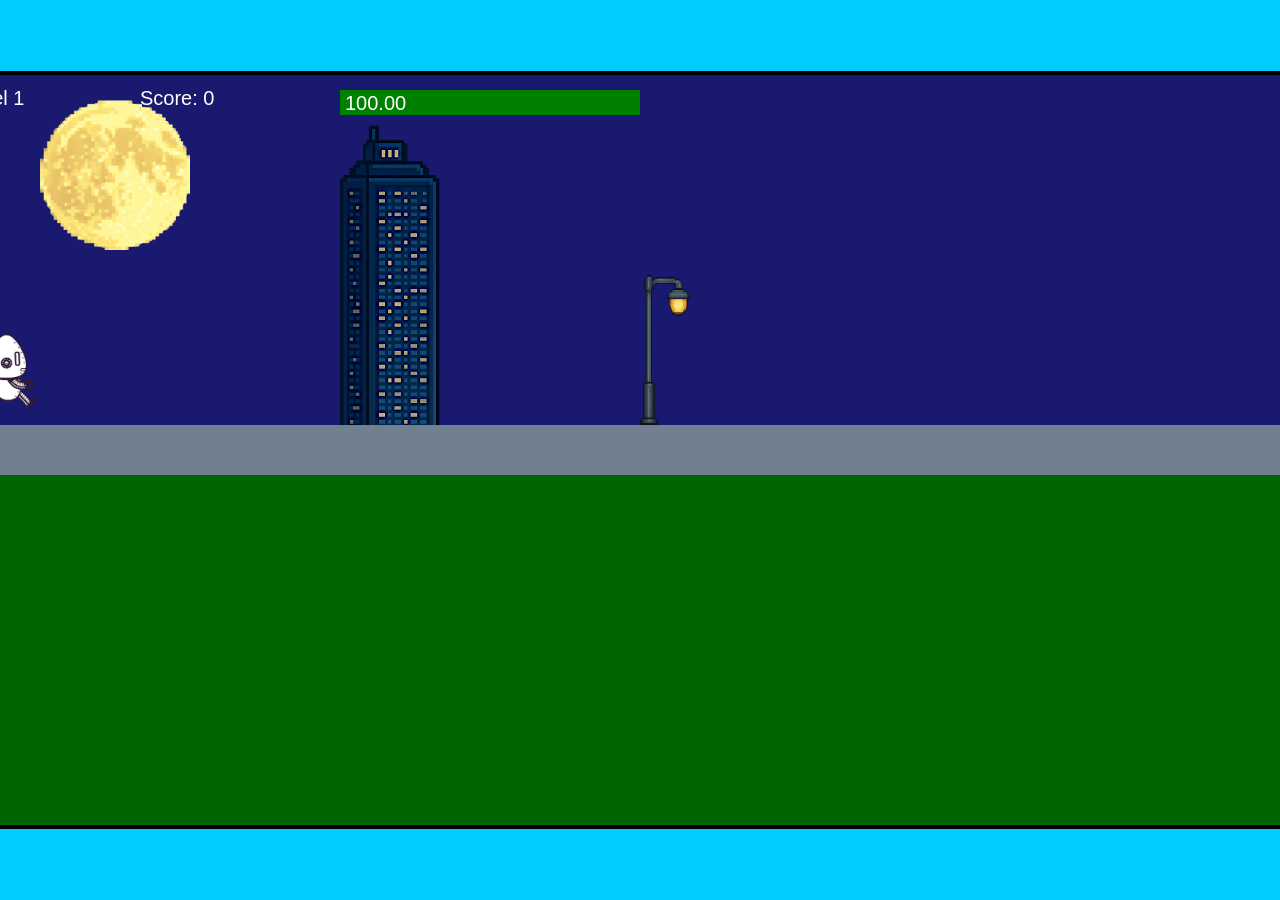
<file: fsd-projects/runtime/index.html>
<!DOCTYPE html>
<html lang="en">
  <head>
    <meta charset="UTF-8" />
    <meta name="viewport" content="width=device-width, initial-scale=1.0" />
    <title>Runtime Neo</title>
    <link rel="stylesheet" href="runtime.css" />
    <script src="https://code.jquery.com/jquery-3.1.0.js"></script>
    <script src="setup.js"></script>
    <script src="levels.js"></script>
    <script src="scenery.js"></script>
    <script src="student.js"></script>
    <script src="main.js"></script>
  </head>
  <body id="body">
    <canvas id="gameCanvas" width="1400" height="750"></canvas>
    <img id="player" src="images/halle.png" />
    <img id="projectile" src="images/projectile.png" />
    <img id="basicPlatform" src="images/interactable/basicPlatform.png" />
    <img id="spikes" src="images/interactable/spikes.png" />
    <img id="bug" src="images/interactable/bug.png" />
    <img id="healthUp" src="images/interactable/healthUp.png" />
    <img id="flag" src="images/interactable/flag.png" />
    <img id="moon" src="images/backgrounds/moon.png" />
    <img id="building" src="images/backgrounds/building.png" />
    <img id="lamp" src="images/backgrounds/lamp.png" />
  </body>
</html>
</file>
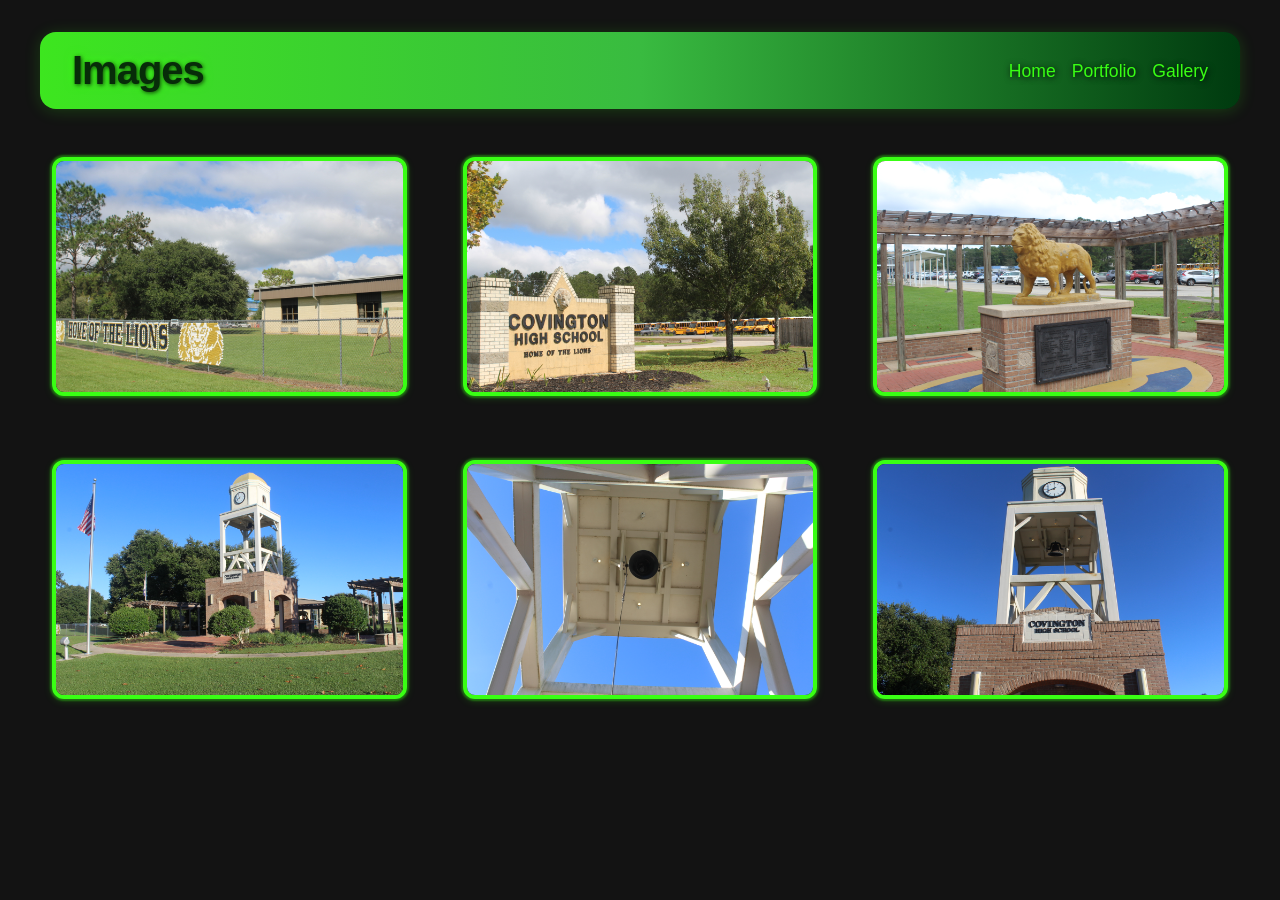
<file: images.html>
<!DOCTYPE HTML>
<html>
    <head>
        <title>Images</title>
        <style>
            body {
                background: #131313;
                color: #47d42f;
                font-family: 'Creepster', Arial, sans-serif;
                font-size: 20px;
                margin: 0;
                padding: 0;
            }
            #all-contents {
                max-width: 1200px;
                margin: 0 auto;
                padding: 0 24px;
            }
            nav {
                background: linear-gradient(90deg, #3de61f 0%,#39bb40 , #003a0f 100%);
                display: flex;
                align-items: center;
                padding: 16px 32px;
                border-radius: 16px;
                margin: 32px 0 24px 0;
                box-shadow: 0 2px 16px 0 rgba(57,255,20,0.18);
            }
            h1 {
                flex: 1;
                margin: 0;
                font-weight: 600;
                font-size: 2.5rem;
                color: #072c09;
                letter-spacing: -1px;
                text-shadow: 1px 1px 4px #000000be, 0 0 10px #39ff14;
            }
            #nav-ul {
                list-style: none;
                margin: 0;
                padding: 0;
                display: flex;
                gap: 16px;
            }
            .nav-li {
                display: inline-block;
            }
            #navanchor {
                text-decoration: none;
                color: #39ff14;
                font-weight: 500;
                font-size: 1.1rem;
                transition: color 0.2s;
                text-shadow: 1px 1px 6px #000;
            }
            #navanchor:hover {
                color: #fff;
            }
            .image-grid {
                display: grid;
                grid-template-columns: repeat(3, 1fr);
                gap: 32px;
                margin-top: 32px;
            }
            .image-item {
                
                transition: transform 0.2s;
                display: flex;
                align-items: center;
                justify-content: center;
                padding: 16px;
            }
            .image-item img {
                max-width: 100%;
                max-height: 320px;
                border-radius: 12px;
                box-shadow: 0 0 2px 2px #37ff1457, 0 2px 8px 0 rgba(57,255,20,0.18);
                background: #18120f;
                border: 4px solid #39ff14;
                transition: box-shadow 0.2s, border-color 0.2s, transform 0.2s;
            }
            .image-item img:hover {
                box-shadow: 0 0 8px 8px #37ff1488, 0 2px 8px 0 rgba(57,255,20,0.18);
                border-color: #39ff14;
                transform: scale(1.08);
            }
            @media (max-width: 900px) {
                .image-grid {
                    grid-template-columns: repeat(2, 1fr);
                }
            }
            @media (max-width: 600px) {
                .image-grid {
                    grid-template-columns: 1fr;
                }
            }
    </style>
    </head>
    
    <body>
        <div id="all-contents">
            <nav>
                <h1>Images</h1>
                <ul id="nav-ul">
                    <li class="nav-li">
                        <a id="navanchor" href="index.html">Home</a>
                    </li>
                    <li class="nav-li">
                        <a id="navanchor" href="portfolio.html">Portfolio</a>
                        </li>
                    <li class="nav-li"><a id="navanchor" href="images.html">Gallery</a>
                    </li>
                    
                </ul>
            </nav>
                <div class="image-grid">
                    <div class="image-item"><img src="images/IMG_9510.JPG" ></div>
                    <div class="image-item"><img src="images/IMG_9512.JPG" ></div>
                    <div class="image-item"><img src="images/IMG_9518.JPG" ></div>
                    <div class="image-item"><img src="images/IMG_9533.JPG" ></div>
                    <div class="image-item"><img src="images/IMG_9540.JPG" ></div>
                    <div class="image-item"><img src="images/IMG_9541.JPG" ></div>
                    
                </div>
                <!-- Modal for full-size image -->
                <div id="imageModal" class="modal">
                    <span class="close">&times;</span>
                    <span class="modal-arrow left">&#10094;</span>
                    <img class="modal-content" id="modalImg" alt="Full Size">
                    <span class="modal-arrow right">&#10095;</span>
                </div>
    </body>
      
      
      
      
      
      
      
        <script>
        // Modal logic with navigation
        const modal = document.getElementById('imageModal');
        const modalImg = document.getElementById('modalImg');
        const closeBtn = document.querySelector('.close');
        const leftArrow = document.querySelector('.modal-arrow.left');
        const rightArrow = document.querySelector('.modal-arrow.right');
        const images = Array.from(document.querySelectorAll('.image-item img'));
        let currentIndex = 0;

        function showModal(index) {
            currentIndex = index;
            modal.style.display = 'block';
            modalImg.src = images[index].src;
            modalImg.alt = images[index].alt;
        }

        images.forEach((img, idx) => {
            img.addEventListener('click', function() {
                showModal(idx);
            });
        });

        closeBtn.onclick = function() {
            modal.style.display = 'none';
            modalImg.src = '';
        }

        leftArrow.onclick = function(e) {
            e.stopPropagation();
            currentIndex = (currentIndex - 1 + images.length) % images.length;
            showModal(currentIndex);
        }

        rightArrow.onclick = function(e) {
            e.stopPropagation();
            currentIndex = (currentIndex + 1) % images.length;
            showModal(currentIndex);
        }

        window.onclick = function(event) {
            if (event.target === modal) {
                modal.style.display = 'none';
                modalImg.src = '';
            }
        }

        window.addEventListener('keydown', function(e) {
            if (modal.style.display === 'block') {
                if (e.key === 'ArrowLeft') {
                    currentIndex = (currentIndex - 1 + images.length) % images.length;
                    showModal(currentIndex);
                } else if (e.key === 'ArrowRight') {
                    currentIndex = (currentIndex + 1) % images.length;
                    showModal(currentIndex);
                } else if (e.key === 'Escape') {
                    modal.style.display = 'none';
                    modalImg.src = '';
                }
            }
        });
        </script>
        <style>
            .modal {
                display: none;
                position: fixed;
                z-index: 1000;
                left: 0;
                top: 0;
                width: 100vw;
                height: 100vh;
                overflow: auto;
                animation: fadeIn 0.3s;
            }
            .modal-content {
                display: block;
                margin: 5vh auto;
                max-width: 90vw;
                max-height: 80vh;
                border-radius: 18px;
                box-shadow: 0 8px 32px 0 rgba(57,255,20,0.32);
                background: #18120f;
                border: 6px solid #39ff14;
                animation: scaleUp 0.3s;
            }
            .close {
                position: absolute;
                top: 32px;
                right: 48px;
                color: #39ff14;
                font-size: 48px;
                font-weight: 300;
                cursor: pointer;
                z-index: 1001;
                transition: color 0.2s;
                text-shadow: 2px 2px 8px #000;
            }
            .close:hover {
                color: #fff;
            }
            .modal-arrow {
                position: absolute;
                top: 50%;
                transform: translateY(-50%);
                color: #39ff14;
                font-size: 64px;
                font-weight: 300;
                cursor: pointer;
                z-index: 1001;
                user-select: none;
                padding: 0 24px;
                transition: color 0.2s;
                text-shadow: 2px 2px 8px #000;
            }
            .modal-arrow.left {
                left: 0;
            }
            .modal-arrow.right {
                right: 0;
            }
            .modal-arrow:hover {
                color: #fff;
            }
            @keyframes fadeIn {
                from { opacity: 0; }
                to { opacity: 1; }
            }
            @keyframes scaleUp {
                from { transform: scale(0.95); }
                to { transform: scale(1); }
            }
        </style>
</html>
</file>
<file: fsd-projects/runtime/runtime.css>
/* runtime.css */
/* Styles for Runtime Neo auto-runner game */

img {
  display: none;
}

#gameCanvas {
  position: absolute;
  border: 4px solid #000;
  top: 50%;
  left: 50%;
  transform: translate(-50%, -50%);
}

body {
  margin: 0;
  background-color: #00ccff;
  font-family: Arial, sans-serif;
  text-align: center;
  overflow: hidden;
}
</file>
